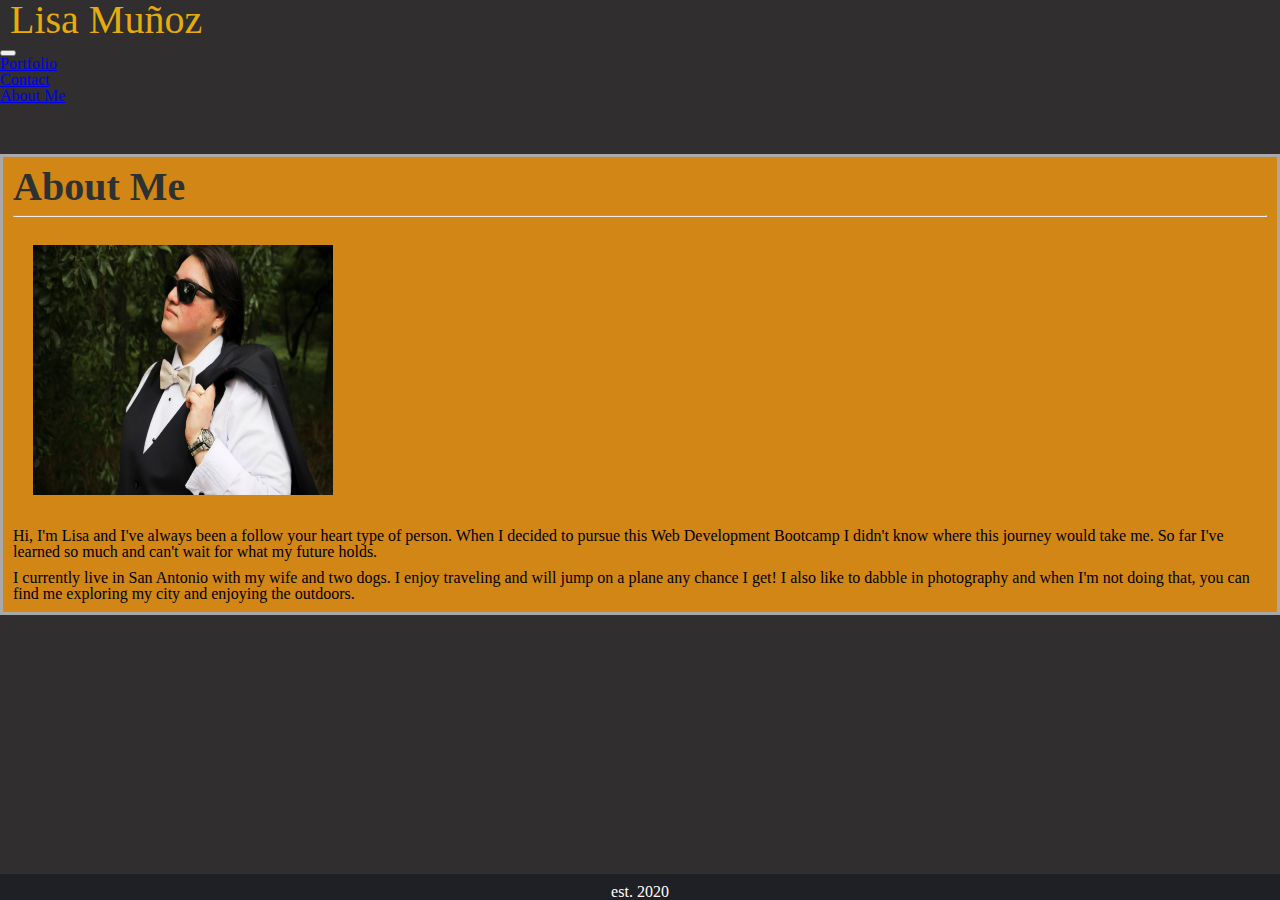
<file: index.html>
<!DOCTYPE html>
<html lang="en">
<head>
    <meta charset="UTF-8">
    <meta name="viewport" content="width=device-width, initial-scale=1.0">
    <script src="https://code.jquery.com/jquery-3.5.1.slim.min.js" integrity="sha384-DfXdz2htPH0lsSSs5nCTpuj/zy4C+OGpamoFVy38MVBnE+IbbVYUew+OrCXaRkfj" crossorigin="anonymous"></script>
    <script src="https://cdn.jsdelivr.net/npm/popper.js@1.16.0/dist/umd/popper.min.js" integrity="sha384-Q6E9RHvbIyZFJoft+2mJbHaEWldlvI9IOYy5n3zV9zzTtmI3UksdQRVvoxMfooAo" crossorigin="anonymous"></script>
    <script src="https://stackpath.bootstrapcdn.com/bootstrap/4.5.0/js/bootstrap.min.js" integrity="sha384-OgVRvuATP1z7JjHLkuOU7Xw704+h835Lr+6QL9UvYjZE3Ipu6Tp75j7Bh/kR0JKI" crossorigin="anonymous"></script>
    <link rel="stylesheet" type="text/css" href="Assets/css/reset.css">
    <link rel="stylesheet" href="https://stackpath.bootstrapcdn.com/bootstrap/4.5.0/css/bootstrap.min.css" integrity="sha384-9aIt2nRpC12Uk9gS9baDl411NQApFmC26EwAOH8WgZl5MYYxFfc+NcPb1dKGj7Sk" crossorigin="anonymous">
    <link rel="stylesheet" href="Assets/css/style.css">

    <title>Document</title>
</head>

<body>
    <nav class="navbar navbar-expand-lg navbar-dark bg-dark">
        <h1>Lisa Muñoz</h1>
        <button class="navbar-toggler" data-toggle="collapse" data-target="#navbarMenu">
            <span class="navbar-toggler-icon"></span>
        </button>
        <div class="collapse navbar-collapse" id="navbarMenu">
            <ul class="navbar-nav ml-auto">
                <li class="nav-item">
                    <a href="portfolio.html" class="nav-link">Portfolio</a>
                </li>
                <li class="nav-item">
                    <a href="contact.html" class="nav-link">Contact</a>
                </li>
                <li class="nav-item">
                    <a href="index.html" class="nav-link disabled">About Me</a>
                </li>
            </ul>
        </div>
    </nav>
    
    <main class="wrapper">
        <section class="content">
            <h2>About Me</h2>
            <hr>
            <div class="container">
                <section class="row">
                    <div class="col-md-6">
                        <img src="Assets/Photos/June_Wedding_Portraits-9934-3.jpg" alt="placeholder" class="compress">
                    </div>
                    <div class="col-md-6">
                        <p>Hi, I'm Lisa and I've always been a follow your heart type of person. When I decided to pursue this Web Development Bootcamp I didn't know where this journey would take me. So far I've learned so much and can't wait for what my future holds.</p>
                    </div>
                </section>
                <section>
                    <p>I currently live in San Antonio with my wife and two dogs. I enjoy traveling and will jump on a plane any chance I get! I also like to dabble in photography and when I'm not doing that, you can find me exploring my city and enjoying the outdoors.</p>
                </section>
            </div>
        </section>
    </main>

    <footer>
        <p>est. 2020</p>
    </footer>
    
</body>
</html>
</file>
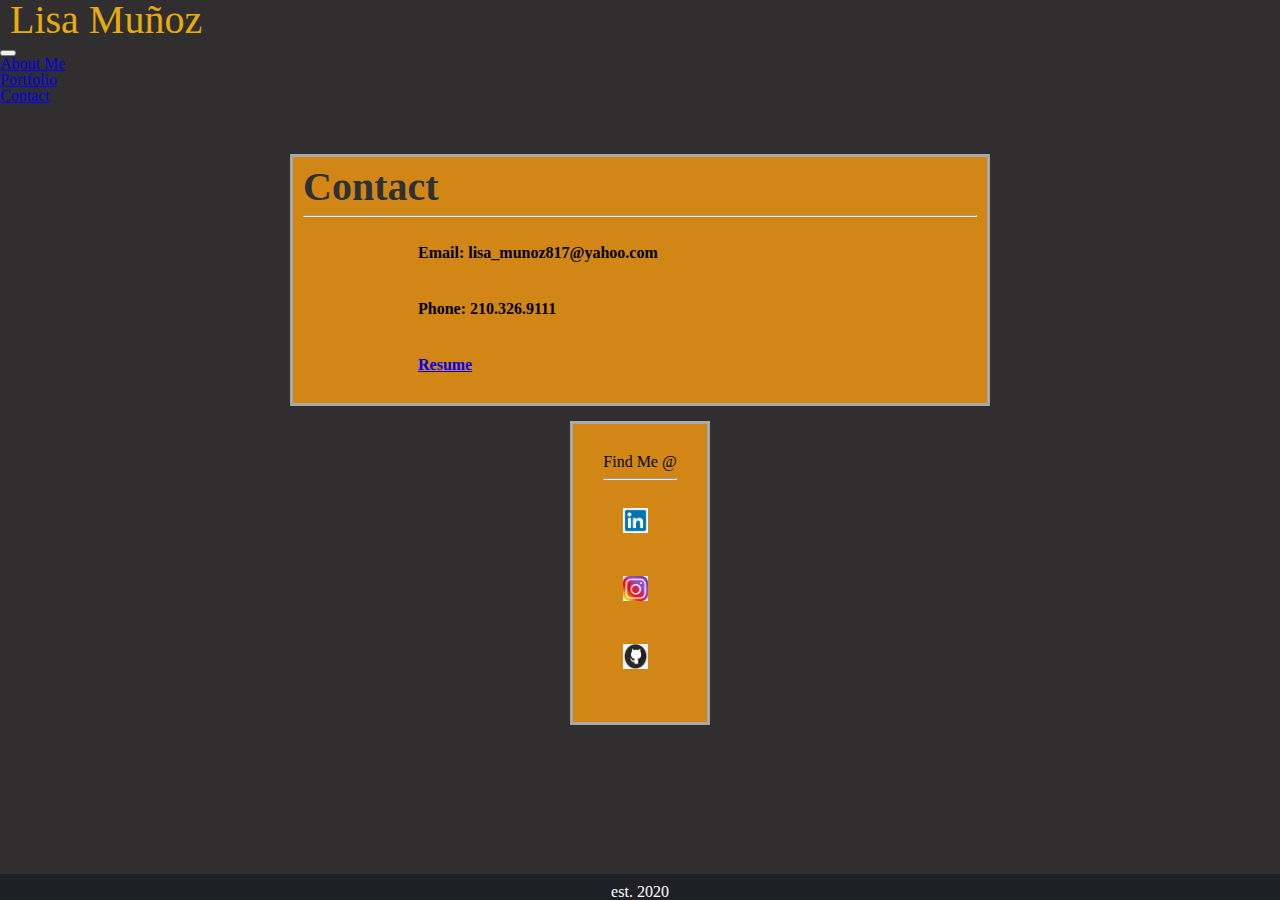
<file: contact.html>
<!DOCTYPE html>
<html lang="en">
<head>
    <meta charset="UTF-8">
    <meta name="viewport" content="width=device-width, initial-scale=1.0">
    <script src="https://code.jquery.com/jquery-3.5.1.slim.min.js" integrity="sha384-DfXdz2htPH0lsSSs5nCTpuj/zy4C+OGpamoFVy38MVBnE+IbbVYUew+OrCXaRkfj" crossorigin="anonymous"></script>
    <script src="https://cdn.jsdelivr.net/npm/popper.js@1.16.0/dist/umd/popper.min.js" integrity="sha384-Q6E9RHvbIyZFJoft+2mJbHaEWldlvI9IOYy5n3zV9zzTtmI3UksdQRVvoxMfooAo" crossorigin="anonymous"></script>
    <script src="https://stackpath.bootstrapcdn.com/bootstrap/4.5.0/js/bootstrap.min.js" integrity="sha384-OgVRvuATP1z7JjHLkuOU7Xw704+h835Lr+6QL9UvYjZE3Ipu6Tp75j7Bh/kR0JKI" crossorigin="anonymous"></script>
    <link rel="stylesheet" type="text/css" href="Assets/css/reset.css">
    <link rel="stylesheet" href="https://stackpath.bootstrapcdn.com/bootstrap/4.5.0/css/bootstrap.min.css" integrity="sha384-9aIt2nRpC12Uk9gS9baDl411NQApFmC26EwAOH8WgZl5MYYxFfc+NcPb1dKGj7Sk" crossorigin="anonymous">
    <link rel="stylesheet" href="Assets/css/style.css">
    <title>Document</title>
</head>

<body>
    <!-- Navigation bar with links to all pages within website -->
    <nav class="navbar navbar-expand-lg navbar-dark bg-dark">
        <h1>Lisa Muñoz</h1>
    <!-- Navbar toggle icon appears when screen reaches width of 991px and when website viewed on mobile devices -->    
        <button class="navbar-toggler" data-toggle="collapse" data-target="#navbarMenu">
            <span class="navbar-toggler-icon"></span>
        </button>
        <div class="collapse navbar-collapse" id="navbarMenu">
            <ul class="navbar-nav ml-auto">
                <li class="nav-item">
                    <a href="index.html" class="nav-link">About Me</a>
                </li>
                <li class="nav-item">
                    <a href="portfolio.html" class="nav-link">Portfolio</a>
                </li>
                <li class="nav-item">
    <!-- Link disabled when on the same page as link name -->
                    <a href="contact.html" class="nav-link disabled">Contact</a>
                </li>
            </ul>
        </div>
    </nav> 
    
    <main action="" class="container contact-contain">
        <section class="content">
            <h2>Contact</h2>
            <hr>
            <ul class="contact">
                <li class="cont">Email: lisa_munoz817@yahoo.com</li>
                <li class="cont">Phone: 210.326.9111</li>
                <li class="cont">
                    <a href="Assets/Resume/LisaMunozResume.pdf">Resume</a>
                </li>
            </ul>
    </main>

    <aside>
        <h3>Find Me @</h3>
        <hr>
        <div class="row">
            <div class="col-4-md logo">
                <a href="https://www.linkedin.com/in/lisa-munoz-0817?lipi=urn%3Ali%3Apage%3Ad_flagship3_profile_view_base_contact_details%3BJXsUjGEBSW%2Br65Jshadfpg%3D%3D"><img src="[data-uri]" alt="Linkedin Logo"></a> 
            </div>
            <div class="col-4-md logo">
                <a href="https://www.instagram.com/lisa_munoz817/"><img src="[data-uri]" alt="Instagram Logo"></a> 
            </div>
            <div class="col-4-md logo">
                <a href="https://github.com/Lmunoz623"><img src="Assets/Photos/githubPhoto.jpg" alt="github Logo"></a> 
            </div>
        </div>
    </aside>
<!-- Fixed/Sticky Footer -->
    <footer>
        <p>est. 2020</p>
    </footer>

    
</body>
</html>
</file>
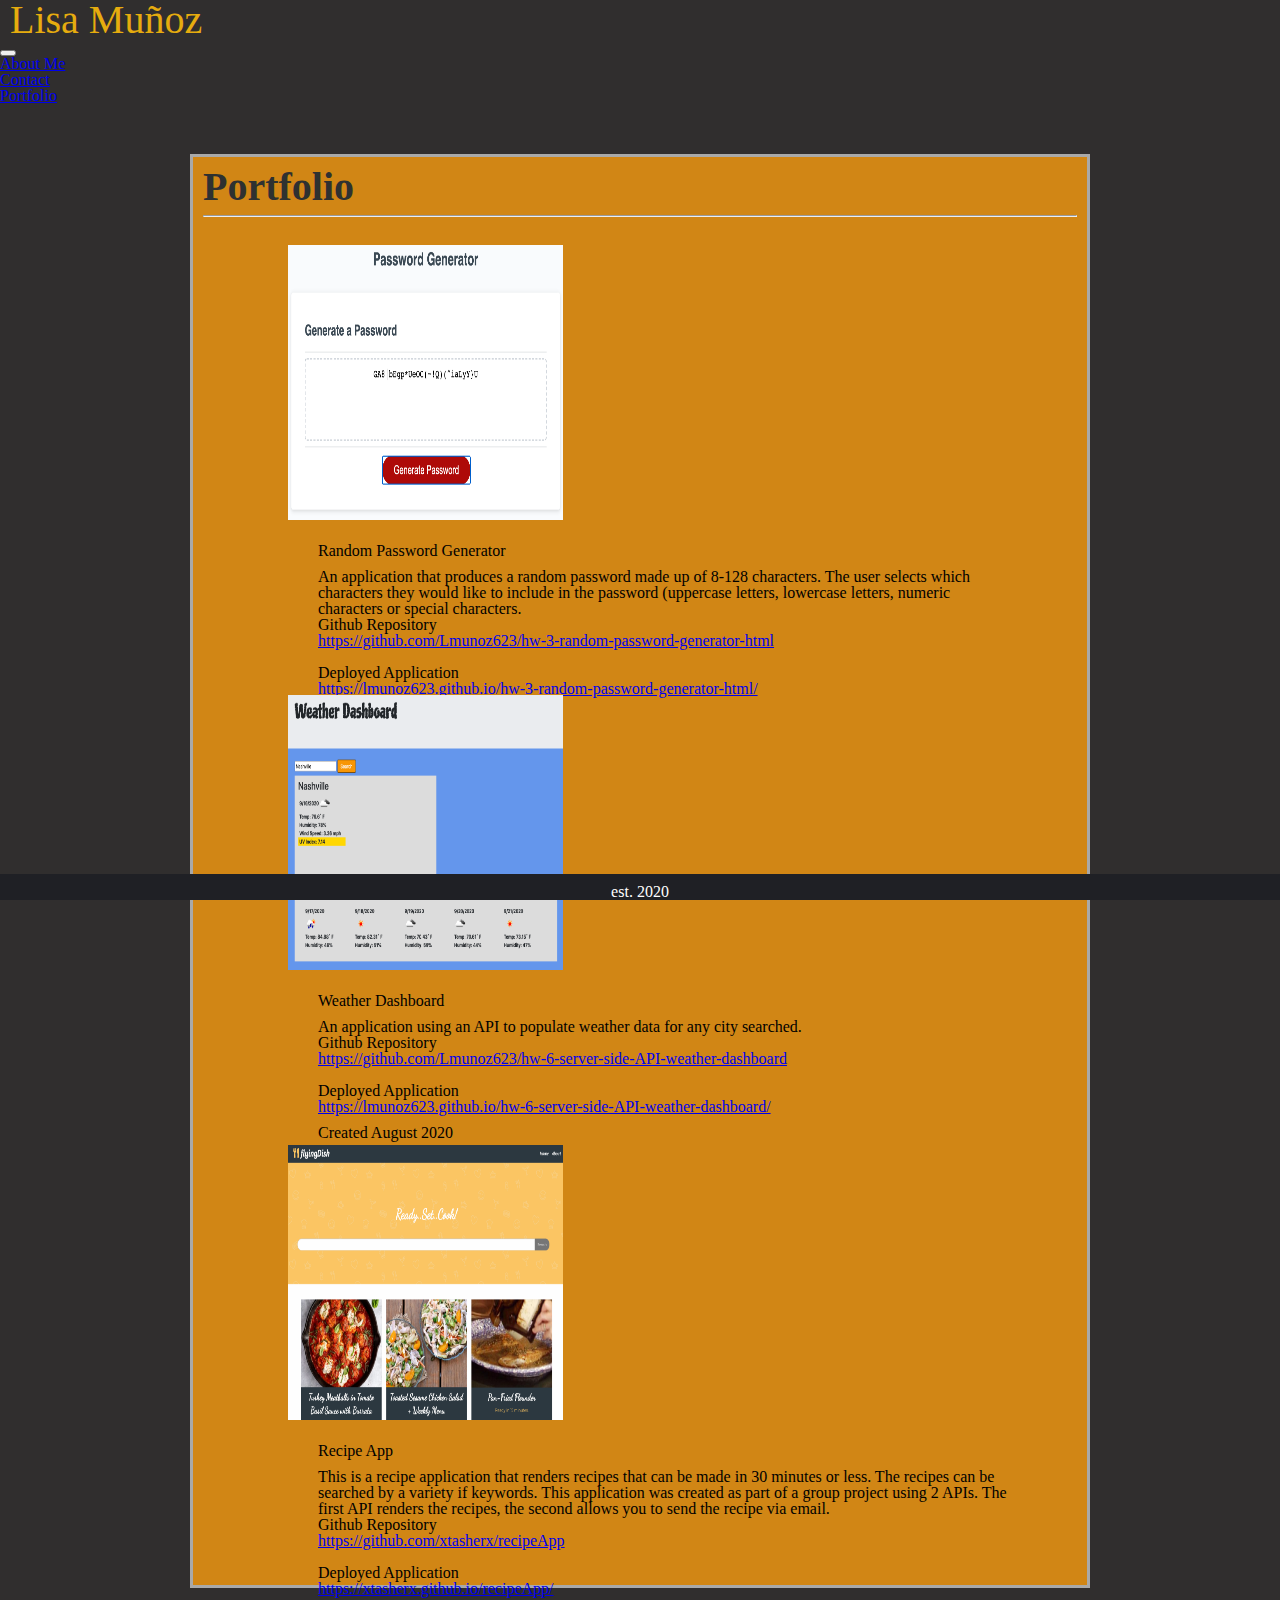
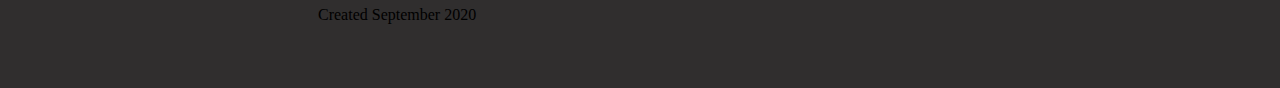
<file: portfolio.html>
<!DOCTYPE html>
<html lang="en">
<head>
    <meta charset="UTF-8">
    <meta name="viewport" content="width=device-width, initial-scale=1.0">
    <script src="https://code.jquery.com/jquery-3.5.1.slim.min.js" integrity="sha384-DfXdz2htPH0lsSSs5nCTpuj/zy4C+OGpamoFVy38MVBnE+IbbVYUew+OrCXaRkfj" crossorigin="anonymous"></script>
    <script src="https://cdn.jsdelivr.net/npm/popper.js@1.16.0/dist/umd/popper.min.js" integrity="sha384-Q6E9RHvbIyZFJoft+2mJbHaEWldlvI9IOYy5n3zV9zzTtmI3UksdQRVvoxMfooAo" crossorigin="anonymous"></script>
    <script src="https://stackpath.bootstrapcdn.com/bootstrap/4.5.0/js/bootstrap.min.js" integrity="sha384-OgVRvuATP1z7JjHLkuOU7Xw704+h835Lr+6QL9UvYjZE3Ipu6Tp75j7Bh/kR0JKI" crossorigin="anonymous"></script>
    <link rel="stylesheet" type="text/css" href="Assets/css/reset.css">
    <link rel="stylesheet" href="https://stackpath.bootstrapcdn.com/bootstrap/4.5.0/css/bootstrap.min.css" integrity="sha384-9aIt2nRpC12Uk9gS9baDl411NQApFmC26EwAOH8WgZl5MYYxFfc+NcPb1dKGj7Sk" crossorigin="anonymous">
    <link rel="stylesheet" href="Assets/css/style.css">
    <title>Document</title>
</head>

<body>

    <nav class="navbar navbar-expand-lg navbar-dark bg-dark">
        <h1>Lisa Muñoz</h1>
        <button class="navbar-toggler" data-toggle="collapse" data-target="#navbarMenu">
            <span class="navbar-toggler-icon"></span>
        </button>
        <div class="collapse navbar-collapse" id="navbarMenu">
            <ul class="navbar-nav ml-auto">
                <li class="nav-item">
                    <a href="index.html" class="nav-link">About Me</a>
                </li>
                <li class="nav-item">
                    <a href="contact.html" class="nav-link">Contact</a>
                </li>
                <li class="nav-item">
                    <a href="portfolio.html" class="nav-link disabled">Portfolio</a>
                </li>
            </ul>
        </div>
    </nav>

    <main id="portfolio" class="wrapper">
       <section class="content">
            <h2>Portfolio</h2>
            <hr>
            <div class="card mb-3" style="max-width: 750px;">
                <div class="row no-gutters">
                  <div class="col-md-4">
                    <img src="Assets/Photos/pwgenerator2.png" class="screenshot" alt="random password generator screenshot">
                  </div>
                  <div class="col-md-8">
                    <div class="card-body">
                      <h5 class="card-title">Random Password Generator</h5>
                      <p class="card-text">An application that produces a random password made up of 8-128 characters. The user selects which characters they would like to include in the password (uppercase letters, lowercase letters, numeric characters or special characters.</p>
                      <h6 class="card-text">Github Repository</h6>
                      <a  class="card-text" href="https://github.com/Lmunoz623/hw-3-random-password-generator-html">https://github.com/Lmunoz623/hw-3-random-password-generator-html</a> 
                      <br>
                      <br>
                      <h6 class="card-text">Deployed Application</h6>
                      <a  class="card-text" href="https://lmunoz623.github.io/hw-3-random-password-generator-html/">https://lmunoz623.github.io/hw-3-random-password-generator-html/</a> 
                      <p class="card-text"><small class="text-muted">Created August 2020</small></p>
                    </div>
                  </div>
                </div>
              </div>
            <div class="card mb-3" style="max-width: 750px;">
                <div class="row no-gutters">
                  <div class="col-md-4">
                    <img src="Assets/Photos/weatherDash.png" class="screenshot" alt="weather dashoard screenshot">
                  </div>
                  <div class="col-md-8">
                    <div class="card-body">
                      <h5 class="card-title">Weather Dashboard</h5>
                      <p class="card-text">An application using an API to populate weather data for any city searched.</p>
                      <h6 class="card-text">Github Repository</h6>
                      <a  class="card-text" href="https://github.com/Lmunoz623/hw-6-server-side-API-weather-dashboard">https://github.com/Lmunoz623/hw-6-server-side-API-weather-dashboard</a> 
                      <br>
                      <br>
                      <h6 class="card-text">Deployed Application</h6>
                      <a  class="card-text" href=https://lmunoz623.github.io/hw-6-server-side-API-weather-dashboard/">https://lmunoz623.github.io/hw-6-server-side-API-weather-dashboard/</a> 
                      <p class="card-text"><small class="text-muted">Created August 2020</small></p>
                    </div>
                  </div>
                </div>
              </div>
            <div class="card mb-3" style="max-width: 750px;">
                <div class="row no-gutters">
                  <div class="col-md-4">
                    <img src="Assets/Photos/projectHome.png" class="screenshot" alt="recipe app screenshot">
                  </div>
                  <div class="col-md-8">
                    <div class="card-body">
                      <h5 class="card-title">Recipe App</h5>
                      <p class="card-text">This is a recipe application that renders recipes that can be made in 30 minutes or less. The recipes can be searched by a variety if keywords. This application was created as part of a group project using 2 APIs. The first API renders the recipes, the second allows you to send the recipe via email.</p>
                      <h6 class="card-text">Github Repository</h6>
                      <a  class="card-text" href="https://github.com/xtasherx/recipeApp">https://github.com/xtasherx/recipeApp</a> 
                      <br>
                      <br>
                      <h6 class="card-text">Deployed Application</h6>
                      <a  class="card-text" href=" https://xtasherx.github.io/recipeApp/"> https://xtasherx.github.io/recipeApp/</a> 
                      <p class="card-text"><small class="text-muted">Created September 2020</small></p>
                    </div>
                  </div>
                </div>
              </div>
       </section>    
    </main>

    <footer>
        <p>est. 2020</p>
    </footer>
    
</body>
</html>
</file>
<file: Assets/css/style.css>
* {
    box-sizing: border-box;
}

body {
    background-color: rgb(48, 46, 46);
}

h1 {
    color: rgb(230, 172, 14);
    font-size:40px;
    margin-left: 10px;
}

h2 {
    color: rgb(46, 49, 49);
    font-weight: bolder;
    font-size: 40px;
}

h3 {
    color: rgb(3, 7, 6);
}

main, aside {
    width: fit-content;
    margin: auto;
    background-color: rgb(209, 134, 21); 
    border: solid; 
    border-color: darkgrey; 
    margin-top: 50px;
}

.contact-contain {
    width: 700px;
}

.contact {
    font-weight: bold;
    width: 500px;
    margin-left: 65px;
}

.cont {
    margin-left: 30px;
    padding: 20px;
}

aside {
    margin-top: 15px;
    padding: 30px;
}

.card {
    margin-left: 65px;
    height: 450px;
}

.card-body {
    margin-left: 50px;
}

.screenshot {
    width: 275px;
    height: 275px;
}

.logo img {
    width: 25px;
    height: 25px;
}

.message {
    margin: border-box;
    height: 200px;
}

#portfolio {
    margin-bottom: 100px;
    width: 900px;
}

.content {
    margin: 10px;
}

img {
    width: 200px;
    height: 200px;
    margin: 20px;
}

.compress {
    width: 300px;
    height: 250px;
}

footer {
    position: fixed;
    left: 0;
    bottom: 0;
    width: 100%;
    background-color: rgb(31, 32, 37);
    color: white;
    text-align: center;
}

p {
    padding-top: 10px;
}

/* Increases size of images when screen reaches width of 576px */

@media screen and (max-width: 576px) {

.photo {
    width: 350px;
    height: 350px;

    margin-left: 40px;
    margin-right: 40px;
}

.compress {
    width: 450px;
    height: 300px;
}

    
}
</file>
